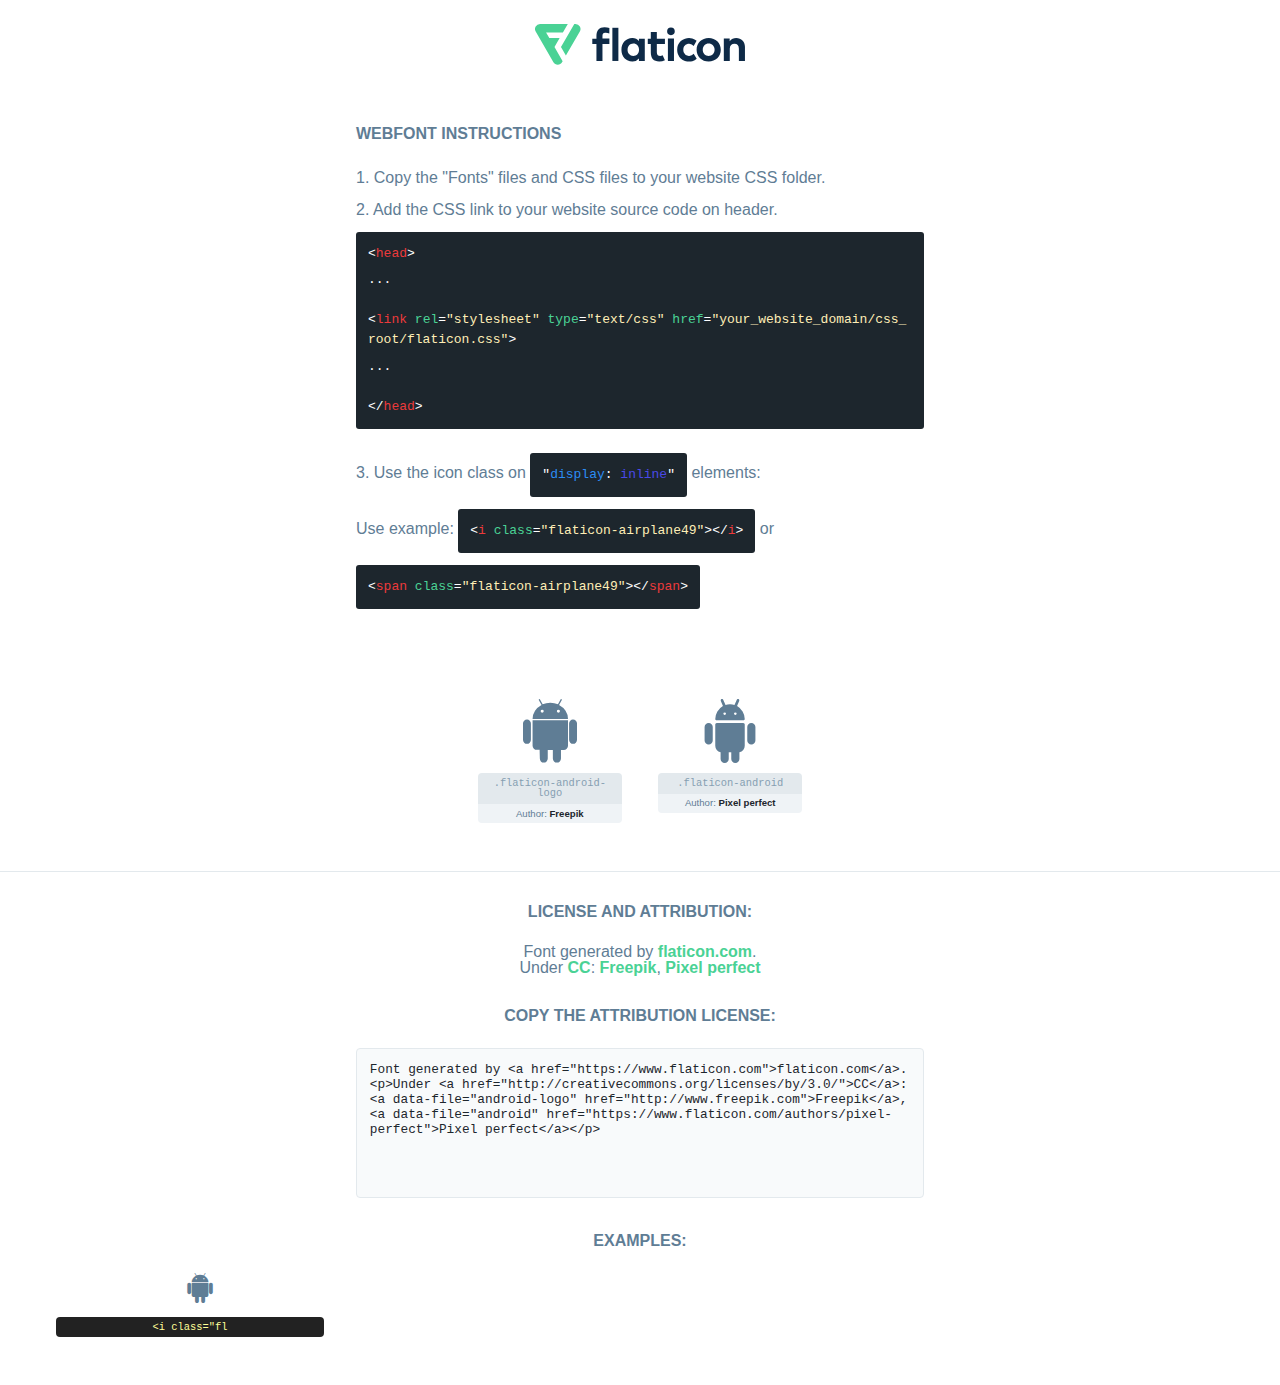
<file: font/flaticon.html>
<!DOCTYPE html>
<html lang="en">
<head>
    <title>Flaticon Webfont</title>
    <link rel="stylesheet" type="text/css" href="flaticon.css"/>
    <meta charset="UTF-8">
    <style>
        html, body, div, span, applet, object, iframe,
        h1, h2, h3, h4, h5, h6, p, blockquote, pre,
        a, abbr, acronym, address, big, cite, code,
        del, dfn, em, img, ins, kbd, q, s, samp,
        small, strike, strong, sub, sup, tt, var,
        b, u, i, center,
        dl, dt, dd, ol, ul, li,
        fieldset, form, label, legend,
        table, caption, tbody, tfoot, thead, tr, th, td,
        article, aside, canvas, details, embed,
        figure, figcaption, footer, header, hgroup,
        menu, nav, output, ruby, section, summary,
        time, mark, audio, video {
            margin: 0;
            padding: 0;
            border: 0;
            font-size: 100%;
            font: inherit;
            vertical-align: baseline;
        }

        /* HTML5 display-role reset for older browsers */
        article, aside, details, figcaption, figure,
        footer, header, hgroup, menu, nav, section {
            display: block;
        }

        body {
            line-height: 1;
        }

        ol, ul {
            list-style: none;
        }

        blockquote, q {
            quotes: none;
        }

        blockquote:before, blockquote:after,
        q:before, q:after {
            content: '';
            content: none;
        }

        table {
            border-collapse: collapse;
            border-spacing: 0;
        }

        body {
            font-family: Helvetica, Arial, sans-serif;
            font-size: 16px;
            color: #5f7d95;
        }

        a {
            color: #4AD295;
            font-weight: bold;
            text-decoration: none;
        }

        * {
            -moz-box-sizing: border-box;
            -webkit-box-sizing: border-box;
            box-sizing: border-box;
            margin: 0;
            padding: 0;
        }

        [class^="flaticon-"]:before, [class*=" flaticon-"]:before, [class^="flaticon-"]:after, [class*=" flaticon-"]:after {
            font-family: Flaticon;
            font-size: 30px;
            font-style: normal;
            margin-left: 20px;
            color: #333;
        }

        .wrapper {
            max-width: 600px;
            margin: auto;
            padding: 0 1em;
        }

        .title {
            margin-bottom: 24px;
            text-transform: uppercase;
            font-weight: bold;
        }

        header {
            text-align: center;
            padding: 24px;
        }

        header .logo {
            width: 210px;
            height: auto;
            border: none;
            display: inline-block;
        }

        header strong {
            font-size: 28px;
            font-weight: 500;
            vertical-align: middle;
        }

        .demo {
            margin: 2em auto;
            line-height: 1.25em;
        }

        .demo ul li {
            margin-bottom: 12px;
        }

        .demo ul li code {
            background-color: #1D262D;
            border-radius: 3px;
            padding: 12px;
            display: inline-block;
            color: #fff;
            font-family: Consolas, Monaco, Lucida Console, Liberation Mono, DejaVu Sans Mono, Bitstream Vera Sans Mono, Courier New, monospace;
            font-weight: lighter;
            margin-top: 12px;
            font-size: 13px;
            word-break: break-all;
        }

        .demo ul li code .red {
            color: #EC3A3B;
        }

        .demo ul li code .green {
            color: #4AD295;
        }

        .demo ul li code .yellow {
            color: #FFEEB6;
        }

        .demo ul li code .blue {
            color: #2C8CF4;
        }

        .demo ul li code .purple {
            color: #4949E7;
        }

        .demo ul li code .dots {
            margin-top: 0.5em;
            display: block;
        }

        #glyphs {
            border-bottom: 1px solid #E3E9ED;
            padding: 2em 0;
            text-align: center;
        }

        .glyph {
            display: inline-block;
            width: 9em;
            margin: 1em;
            text-align: center;
            vertical-align: top;
            background: #FFF;
        }

        .glyph .flaticon {
            padding: 10px;
            display: block;
            font-family: "Flaticon";
            font-size: 64px;
            line-height: 1;
        }

        .glyph .flaticon:before {
            font-size: 64px;
            color: #5f7d95;
            margin-left: 0;
        }

        .class-name {
            font-size: 0.65em;
            background-color: #E3E9ED;
            color: #869FB2;
            border-radius: 4px 4px 0 0;
            padding: 0.5em;
            font-family: Consolas, Monaco, Lucida Console, Liberation Mono, DejaVu Sans Mono, Bitstream Vera Sans Mono, Courier New, monospace;
        }

        .author-name {
            font-size: 0.6em;
            background-color: #EFF3F6;
            border-top: 0;
            border-radius: 0 0 4px 4px;
            padding: 0.5em;
        }

        .author-name a {
            color: #1D262D;
        }

        .class-name:last-child {
            font-size: 10px;
            color: #888;
        }

        .class-name:last-child a {
            font-size: 10px;
            color: #555;
        }

        .glyph > input {
            display: block;
            width: 100px;
            margin: 5px auto;
            text-align: center;
            font-size: 12px;
            cursor: text;
        }

        .glyph > input.icon-input {
            font-family: "Flaticon";
            font-size: 16px;
            margin-bottom: 10px;
        }

        .attribution .title {
            margin-top: 2em;
        }

        .attribution textarea {
            background-color: #F8FAFB;
            color: #1D262D;
            padding: 1em;
            border: none;
            box-shadow: none;
            border: 1px solid #E3E9ED;
            border-radius: 4px;
            resize: none;
            width: 100%;
            height: 150px;
            font-size: 0.8em;
            font-family: Consolas, Monaco, Lucida Console, Liberation Mono, DejaVu Sans Mono, Bitstream Vera Sans Mono, Courier New, monospace;
            -webkit-appearance: none;
        }

        .attribution textarea:hover {
            border-color: #CFD9E0;
        }

        .attribution textarea:focus {
            border-color: #4AD295;
        }

        .iconsuse {
            margin: 2em auto;
            text-align: center;
            max-width: 1200px;
        }

        .iconsuse:after {
            content: '';
            display: table;
            clear: both;
        }

        .iconsuse .image {
            float: left;
            width: 25%;
            padding: 0 1em;
        }

        .iconsuse .image p {
            margin-bottom: 1em;
        }

        .iconsuse .image span {
            display: block;
            font-size: 0.65em;
            background-color: #222;
            color: #fff;
            border-radius: 4px;
            padding: 0.5em;
            color: #FFFF99;
            margin-top: 1em;
            font-family: Consolas, Monaco, Lucida Console, Liberation Mono, DejaVu Sans Mono, Bitstream Vera Sans Mono, Courier New, monospace;
        }

        .flaticon:before {
            color: #5f7d95;
        }

        #footer {
            text-align: center;
            background-color: #1D262D;
            color: #869FB2;
            padding: 12px;
            font-size: 14px;
        }

        #footer a {
            font-weight: normal;
        }

        @media (max-width: 960px) {
            .iconsuse .image {
                width: 50%;
            }
        }

        .preview {
            width: 100px;
            display: inline-block;
            margin: 10px;
        }

        .preview .inner {
            display: inline-block;
            width: 100%;
            text-align: center;
            background: #f5f5f5;
            -webkit-border-radius: 3px 3px 0 0;
            -moz-border-radius: 3px 3px 0 0;
            border-radius: 3px 3px 0 0;
        }

        .preview .inner  {
            line-height: 85px;
            font-size: 40px;
            color: #333;
        }

        .label {
            display: inline-block;
            width: 100%;
            box-sizing: border-box;
            padding: 5px;
            font-size: 10px;
            font-family: Monaco, monospace;
            color: #666;
            white-space: nowrap;
            overflow: hidden;
            text-overflow: ellipsis;
            background: #ddd;
            -webkit-border-radius: 0 0 3px 3px;
            -moz-border-radius: 0 0 3px 3px;
            border-radius: 0 0 3px 3px;
            color: #666;
        }
    </style>
</head>
<body>
    <header>
        <a href="https://www.flaticon.com/" target="_blank" class="logo">
            <svg xmlns="http://www.w3.org/2000/svg" viewBox="0 0 394.3 76.5">
                <path d="M156.6,69.4H145.3V7.1h11.3Z" style="fill:#0e2a47"/>
                <path d="M206.2,69.4h-11V64.8a15.4,15.4,0,0,1-12.6,5.7c-11.6,0-20.3-9.5-20.3-22.1s8.8-22.1,20.3-22.1a15.4,15.4,0,0,1,12.6,5.8V27.5h11Zm-32.4-21c0,6.4,4.2,11.6,10.8,11.6s10.8-4.9,10.8-11.6-4.4-11.6-10.8-11.6S173.9,42,173.9,48.4Z"
                      style="fill:#0e2a47"/>
                <path d="M262.5,13.7a7.2,7.2,0,0,1-14.4,0,7.2,7.2,0,1,1,14.4,0ZM261,69.4H249.6v-42H261Z"
                      style="fill:#0e2a47"/>
                <path id="_Trazado_" data-name="&lt;Trazado&gt;"
                      d="M139.6,17.8a16.6,16.6,0,0,0-8-1.4c-3.2.4-4.9,2-4.9,5.9v5.1h13V37.5h-13v32H115.4v-32h-7.8v-10h7.8V22.2c0-9.9,5.2-16.3,15-16.3a23.4,23.4,0,0,1,9.3,1.8Z"
                      style="fill:#0e2a47"/>
                <path d="M235.1,60c-3.5,0-6.3-1.9-6.3-7.1V37.5H244v-10H228.8V15H217.5V27.5h-5.7v10h5.7V53.7c0,10.9,5.3,16.8,15.7,16.8A22.9,22.9,0,0,0,244,68l-4.3-9.1A12.3,12.3,0,0,1,235.1,60Z"
                      style="fill:#0e2a47"/>
                <path d="M348.9,48.4c0,12.6-9.7,22.1-22.7,22.1s-22.7-9.4-22.7-22.1,9.6-22.1,22.7-22.1S348.9,35.8,348.9,48.4Zm-33.9,0c0,6.8,4.8,11.6,11.1,11.6s11.2-4.8,11.2-11.6-4.8-11.6-11.2-11.6S315.1,41.6,315.1,48.4Z"
                      style="fill:#0e2a47"/>
                <path d="M394.3,42.7V69.4H382.9V46.3c0-6.1-3-9.4-8.2-9.4s-8.9,3.2-8.9,9.5v23H354.6v-42h11v4.9c3-4.5,7.6-6.1,12.3-6.1C387.5,26.3,394.3,33,394.3,42.7Z"
                      style="fill:#0e2a47"/>
                <path d="M298,55.7h0a12.4,12.4,0,0,1-8.2,4.2h-.9l-1.8-.2a10,10,0,0,1-7.4-5.6,13.2,13.2,0,0,1-1.2-5.8,13,13,0,0,1,1.3-5.9,10.1,10.1,0,0,1,7.5-5.5h2.4a11.7,11.7,0,0,1,8.3,4.2l5.5-9.6a19.9,19.9,0,0,0-8.1-4.3,23.4,23.4,0,0,0-6.1-.8,25.2,25.2,0,0,0-7.5,1.1,20.9,20.9,0,0,0-8,4.6,21.9,21.9,0,0,0-6.8,16.4,21.9,21.9,0,0,0,6.7,16.3,20.9,20.9,0,0,0,8,4.6,25.2,25.2,0,0,0,7.7,1.2,23.6,23.6,0,0,0,6.2-.8,20,20,0,0,0,8.1-4.4Z"
                      style="fill:#0e2a47"/>
                <path d="M46.3,26.5H26.9L20.8,16H52.4L61.6,0H9.4A9.3,9.3,0,0,0,1.3,4.7a9.3,9.3,0,0,0,0,9.4L34.6,71.8a9.4,9.4,0,0,0,16.2,0l1.1-1.9L36.6,43.3Z"
                      style="fill:#4ad295"/>
                <path d="M84.2,4.7A9.3,9.3,0,0,0,76.1,0H73.8l-25,43.3,9.2,16L84.2,14A9.3,9.3,0,0,0,84.2,4.7Z"
                      style="fill:#4ad295"/>
            </svg>
        </a>
    </header>
    <section class="demo wrapper">

        <p class="title">Webfont Instructions</p>

        <ul>
            <li>
                <span class="num">1. </span>Copy the "Fonts" files and CSS files to your website CSS folder.
            </li>
            <li>
                <span class="num">2. </span>Add the CSS link to your website source code on header.
                <code class="big">
                    &lt;<span class="red">head</span>&gt;
                    <br/><span class="dots">...</span>
                    <br/>&lt;<span class="red">link</span> <span class="green">rel</span>=<span
                        class="yellow">"stylesheet"</span> <span class="green">type</span>=<span
                        class="yellow">"text/css"</span> <span class="green">href</span>=<span class="yellow">"your_website_domain/css_root/flaticon.css"</span>&gt;
                    <br/><span class="dots">...</span>
                    <br/>&lt;/<span class="red">head</span>&gt;
                </code>
            </li>

            <li>
                <p>
                    <span class="num">3. </span>Use the icon class on <code>"<span class="blue">display</span>:<span
                        class="purple"> inline</span>"</code> elements:
                    <br/>
                    Use example: <code>&lt;<span class="red">i</span> <span class="green">class</span>=<span class="yellow">&quot;flaticon-airplane49&quot;</span>&gt;&lt;/<span
                        class="red">i</span>&gt;</code> or <code>&lt;<span class="red">span</span> <span
                        class="green">class</span>=<span class="yellow">&quot;flaticon-airplane49&quot;</span>&gt;&lt;/<span
                        class="red">span</span>&gt;</code>
            </li>
        </ul>

    </section>
    <section id="glyphs">
            <div class="glyph">
                <i class="flaticon flaticon-android-logo"></i>
                <div class="class-name">.flaticon-android-logo</div>
                <div class="author-name">Author: <a data-file="android-logo" href="http://www.freepik.com">Freepik</a> </div>
            </div>

            <div class="glyph">
                <i class="flaticon flaticon-android"></i>
                <div class="class-name">.flaticon-android</div>
                <div class="author-name">Author: <a data-file="android" href="https://www.flaticon.com/authors/pixel-perfect">Pixel perfect</a> </div>
            </div>

    </section>

    <section class="attribution wrapper"   style="text-align:center;">

        <div class="title">License and attribution:</div><div class="attrDiv">Font generated by <a href="https://www.flaticon.com">flaticon.com</a>. <div><p>Under <a href="http://creativecommons.org/licenses/by/3.0/">CC</a>: <a data-file="android-logo" href="http://www.freepik.com">Freepik</a>, <a data-file="android" href="https://www.flaticon.com/authors/pixel-perfect">Pixel perfect</a></p>  </div>
        </div>
        <div class="title">Copy the Attribution License:</div>

        <textarea onclick="this.focus();this.select();">Font generated by &lt;a href=&quot;https://www.flaticon.com&quot;&gt;flaticon.com&lt;/a&gt;. <p>Under <a href="http://creativecommons.org/licenses/by/3.0/">CC</a>: <a data-file="android-logo" href="http://www.freepik.com">Freepik</a>, <a data-file="android" href="https://www.flaticon.com/authors/pixel-perfect">Pixel perfect</a></p> 
        </textarea>

    </section>

    <section class="iconsuse">

        <div class="title">Examples:</div>
            <div class="image">
                <p>
                    <i class="flaticon flaticon-android-logo"></i>
                    <span>&lt;i class=&quot;fl
</file>
<file: font/flaticon.css>
@font-face {
    font-family: "flaticon";
    src: url("./flaticon.ttf?939ac7637e9567f866cac0899a4956e3") format("truetype"),
url("./flaticon.woff?939ac7637e9567f866cac0899a4956e3") format("woff"),
url("./flaticon.woff2?939ac7637e9567f866cac0899a4956e3") format("woff2"),
url("./flaticon.eot?939ac7637e9567f866cac0899a4956e3#iefix") format("embedded-opentype"),
url("./flaticon.svg?939ac7637e9567f866cac0899a4956e3#flaticon") format("svg");
}

i[class^="flaticon-"]:before, i[class*=" flaticon-"]:before {
    font-family: flaticon !important;
    font-style: normal;
    font-weight: normal !important;
    font-variant: normal;
    text-transform: none;
    line-height: 1;
    -webkit-font-smoothing: antialiased;
    -moz-osx-font-smoothing: grayscale;
}

.flaticon-android-logo:before {
    content: "\f101";
}
.flaticon-android:before {
    content: "\f102";
}
</file>
